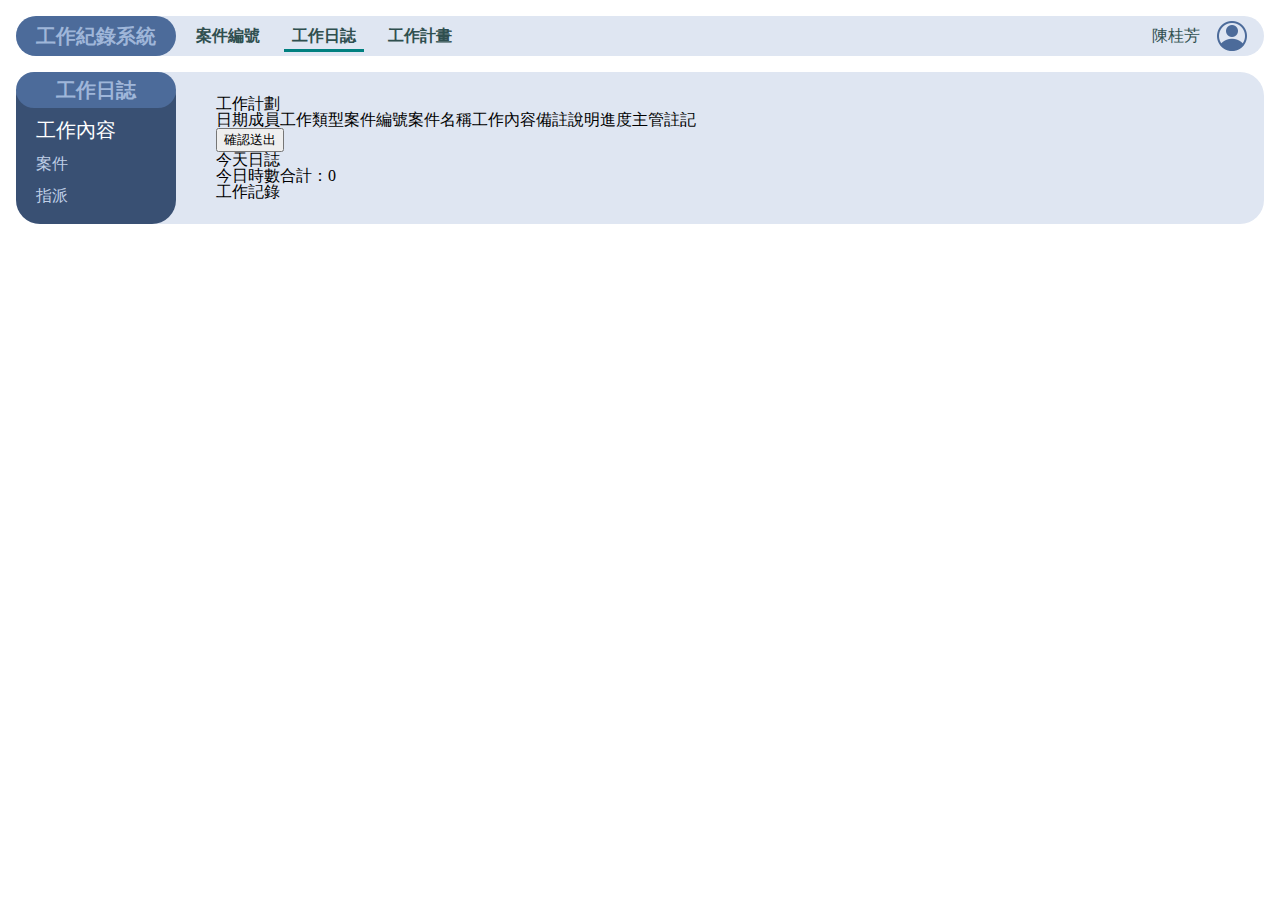
<file: index.html>
<!DOCTYPE html>
<html lang="zh-Hant">

<head>
    <meta charset="UTF-8">
    <meta name="viewport" content="width=device-width, initial-scale=1.0">
    <title>工作記錄系統(alpha)</title>
    <link rel="stylesheet" href="css/all.css">
    
</head>

<body>

  
  <div class="wrap">
    <!-- 上方導覽列 -->
    <header class="navbar">
      <nav class="menu">
          <div class="title"> 工作紀錄系統 </div>
          <ul>
          <li><a href="project_number.html">案件編號</a></li>
          <li><a href="index.html" class="active">工作日誌</a></li>
          <li><a href="work_plan.html">工作計畫</a></li>
          </ul>
      </nav>

      <div class="menu menu-user">
          <span>陳桂芳</span>
          <img src="img/account.png" alt="使用者頭像">
      </div>
    </header>


    <main class="container">
      <!-- 🔹 側邊欄 -->
      <aside class="sidebar">
        <div class="title"> 工作日誌 </div>
        <ul>
          <li><a href="#" class="active">工作內容</a></li>
          <li><a href="#">案件</a></li>
          <li><a href="#">指派</a></li>
        </ul>
      </aside>

      <!-- 🔹 右側內容 -->
      <section class="content">
        <!-- 📌 工作計畫 -->
        <section class="block work-plan">
          <h2>工作計劃</h2>
          <table>
            <thead>
              <tr>
                <th>日期</th><th>成員</th><th>工作類型</th><th>案件編號</th>
                <th>案件名稱</th><th>工作內容</th><th>備註說明</th><th>進度</th><th>主管註記</th>
              </tr>
            </thead>
            <tbody>
              <!-- 資料列 -->
            </tbody>
          </table>
          <button>確認送出</button>
        </section>

        <!-- 📌 今天日誌 -->
        <section class="block today-log">
          <h2>今天日誌</h2>
          <div>今日時數合計：<span>0</span></div>
          <form class="log-form">
            <!-- 工時/類型/編號/名稱/內容選項... -->
          </form>
        </section>

        <!-- 📌 工作記錄 -->
        <section class="block work-record">
          <h2>工作記錄</h2>
          <form class="filter-form">
            <!-- 日期區間、成員搜尋、送出按鈕 -->
          </form>
          <table>
            <!-- 同樣有表格標頭與資料列 -->
          </table>
        </section>

       </section>

    </main>

  </div>


</body>

</html>
</file>
<file: css/all.css>
html, body, div, span, applet, object, iframe,
h1, h2, h3, h4, h5, h6, p, blockquote, pre,
a, abbr, acronym, address, big, cite, code,
del, dfn, em, img, ins, kbd, q, s, samp,
small, strike, strong, sub, sup, tt, var,
b, u, i, center,
dl, dt, dd, ol, ul, li,
fieldset, form, label, legend,
table, caption, tbody, tfoot, thead, tr, th, td,
article, aside, canvas, details, embed,
figure, figcaption, footer, header, hgroup,
menu, nav, output, ruby, section, summary,
time, mark, audio, video {
  margin: 0;
  padding: 0;
  border: 0;
  font-size: 100%;
  font: inherit;
  vertical-align: baseline;
}

/* HTML5 display-role reset for older browsers */
article, aside, details, figcaption, figure,
footer, header, hgroup, menu, nav, section {
  display: block;
}

body {
  line-height: 1;
}

ol, ul {
  list-style: none;
  padding-left: 0;
  margin: 0;
}

blockquote, q {
  quotes: none;
}

blockquote:before, blockquote:after,
q:before, q:after {
  content: "";
  content: none;
}

table {
  border-collapse: collapse;
  border-spacing: 0;
}

:root {
  --color-primary: #007BA7;
  --color-primary-light: #AFEEEE;
  --color-primary-bright: #00CED1;
  --color-primary-dark: #2F4F4F;
  --color-primary2: #004D99;
  --color-primary2-light: #87CEFA;
  --color-primary2-bright: #007FFF;
  --color-primary2-dark: #003153;
  --color-secondary: #FFBF00;
  --color-secondary-light: #FFEF00;
  --color-secondary-dark: #704214;
  --color-gary: #5F86C1;
  --color-gray90: #121A26;
  --color-gray80: #25354D;
  --color-gray70: #395073;
  --color-gray60: #4C6B9A;
  --color-gray50: #5F86C1;
  --color-gray40: #7F9ECD;
  --color-gray30: #9FB6D9;
  --color-gray20: #BFCEE6;
  --color-gray10: #DFE6F2;
  --color-bg: #ffffff;
  --color-bg2: #F5F5DC;
  --color-text: #004D99;
  --color-link: #008080;
  --color-border: #5E86C1;
  --color-warning: #FF80BF;
  --color-warning-light: #FF007F;
  --color-warning-dark: #C41E3A;
  --spacing-xs: 4px;
  --spacing-sm: 8px;
  --spacing-md: 16px;
  --spacing-lg: 24px;
  --spacing-xl: 32px;
  --radius: 8px;
  --button-spacing: 8px;
  --button-radius: 8px;
  --font-size-h1: 36px;
  --font-size-h2: 28px;
  --font-size-h3: 24px;
  --font-size-h4: 20px;
  --font-size-h5: 16px;
  --font-size-h6: 14px;
  --font-size-body: 16px;
  --font-size-small: 13px;
  --breakpoint-sm: 600px;
  --breakpoint-md: 1024px;
  --breakpoint-lg: 1440px;
  --font-size-body-rwd: 12px;
}

/* Check 
html :where(*) {
    box-sizing: border-box;
    border:1px solid #dddddd;
}
*/
.wrap {
  max-width: var(--breakpoint-lg);
  margin: 0ch auto;
  padding: 16px;
}

h3 {
  font-size: var(--font-size-h3);
  font-weight: bold;
  line-height: 1.5;
}

.title {
  width: 128px;
  padding: 8px 16px;
  background-color: var(--color-gray60);
  color: var(--color-gray30);
  border-radius: 24px;
  display: flex;
  justify-content: center;
  align-items: center;
  text-decoration: none;
  font-size: var(--font-size-h4);
  font-weight: bold;
}

.navbar {
  margin: 0 auto;
  margin-bottom: 16px;
  display: flex;
  flex-direction: row;
  justify-content: space-between;
  background: var(--color-gray10);
  border-radius: 24px;
}
.navbar .menu {
  display: flex;
  flex-direction: row;
  justify-content: space-between;
  color: var(--color-primary-dark);
}
.navbar .menu ul {
  display: flex;
  flex-wrap: wrap;
  list-style: none;
  padding-left: 0;
  padding: 4px;
}
.navbar .menu ul li {
  padding: 8px;
}
.navbar .menu ul li a {
  text-decoration: none;
  padding: 8px;
  font-weight: bold;
  color: var(--color-primary-dark);
}
.navbar .menu ul li a:hover {
  font-weight: bold;
  color: var(--color-link);
}
.navbar .menu ul li a.active {
  box-shadow: inset 0 -3px 0 0 var(--color-link);
}
.navbar .menu-user {
  align-items: center;
}
.navbar .menu-user img {
  width: 32px;
  height: 32px;
  margin: 0px 16px;
}

.container {
  display: flex;
  flex-direction: row;
  justify-content: flex-start;
  background: var(--color-gray10);
  border-radius: 24px;
}

.content {
  margin-left: 16px;
  padding: 24px;
}

.sidebar {
  background: var(--color-gray70);
  border-radius: 24px;
}
.sidebar ul {
  padding-left: 0;
  padding: 4px;
}
.sidebar ul li {
  padding: 8px;
}
.sidebar ul li a {
  text-decoration: none;
  padding: 8px;
  color: var(--color-gray20);
}
.sidebar ul li a:hover {
  font-weight: bold;
  color: var(--color-bg);
}
.sidebar ul li a.active {
  font-size: var(--font-size-h4);
  color: var(--color-bg);
}/*# sourceMappingURL=all.css.map */
</file>
